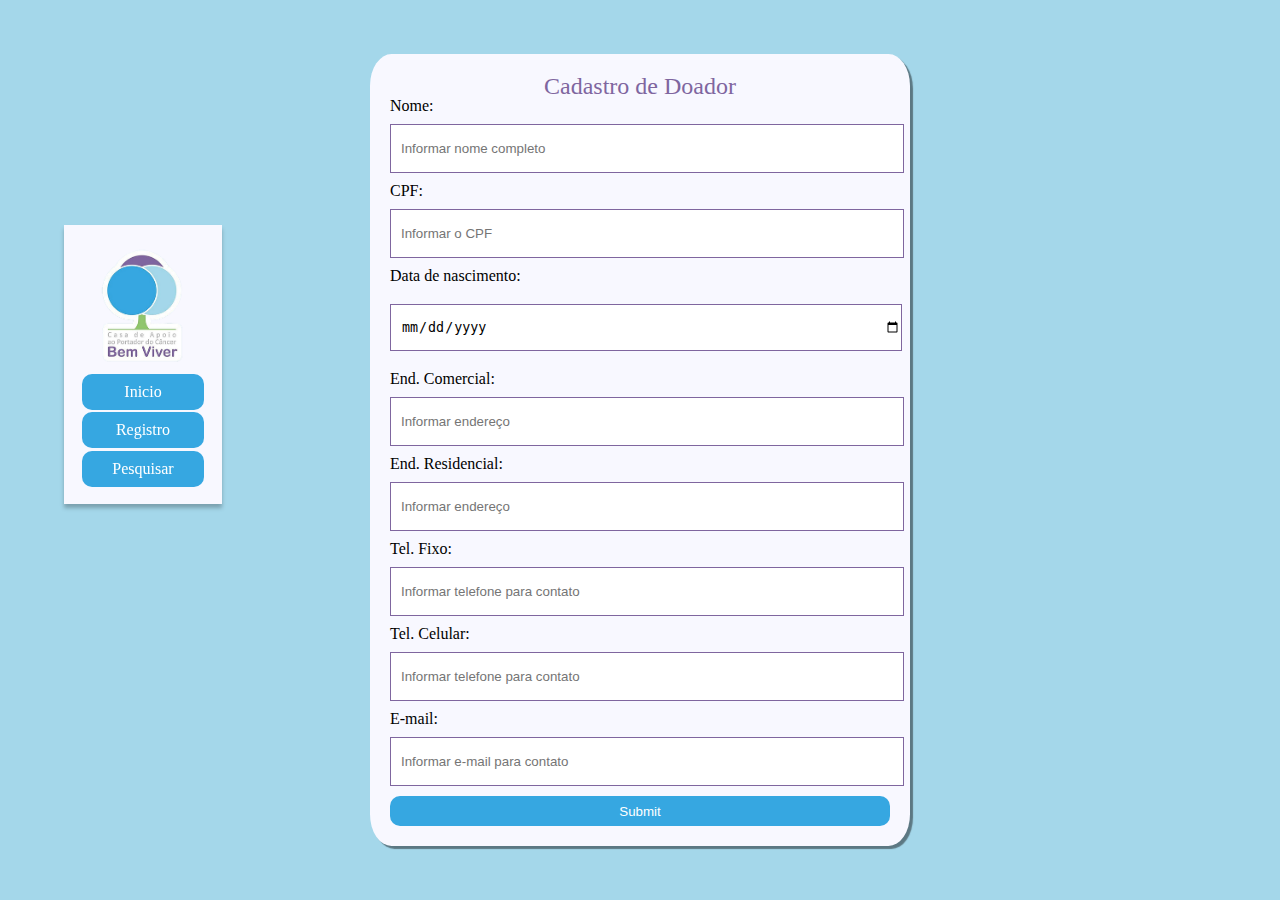
<file: cadastro.html>
<!DOCTYPE html>
<html lang="pt-br">

<head>
    <meta charset="UTF-8" />
    <meta name="viewport" content="width=device-width, initial-scale=1.0">
    <title>Casa de Apoio Bem Viver</title>
    <link rel="stylesheet" type="text/css" href="_css/reset.css">
    <link rel="stylesheet" type="text/css" href="_css/cadastro.css">
    <link rel="stylesheet icon" href="_imagens/Capa BemViver - icone(color).png" />
</head>

<body>
    <div class="vertical-menu">
        <img class="logo" src="_imagens/Capa BemViver.png">
        <a href="index.html">Inicio</a>
        <a href="registro.html">Registro</a>
        <a href="pesquisa.html">Pesquisar</a>
    </div>
    <div class="container">
        <div>
            <form>
                <h3>Cadastro de Doador</h3>
                <a>Nome: </a><input type="text" name="nome" placeholder="Informar nome completo" required />
                <a>CPF: </a><input type="number" name="senha" placeholder="Informar o CPF" required />
                <a>Data de nascimento: </a><input type="date" id="dia" name="calendario" required />
                <a>End. Comercial: </a><input type="text" name="endComercial" placeholder="Informar endereço" required />
                <a>End. Residencial: </a><input type="text" name="endResidencial" placeholder="Informar endereço" required />
                <a>Tel. Fixo: </a><input type="number" name="numFixo" placeholder="Informar telefone para contato"required />
                <a>Tel. Celular: </a><input type="number" name="numCelular" placeholder="Informar telefone para contato"required />
                <a>E-mail: </a><input type="text" name="e-mail" placeholder="Informar e-mail para contato" required />
                <input type="submit" name="acao" placeholder="Acessar" />
            </form>
        </div>
    </div>
</body>

</html>
</file>
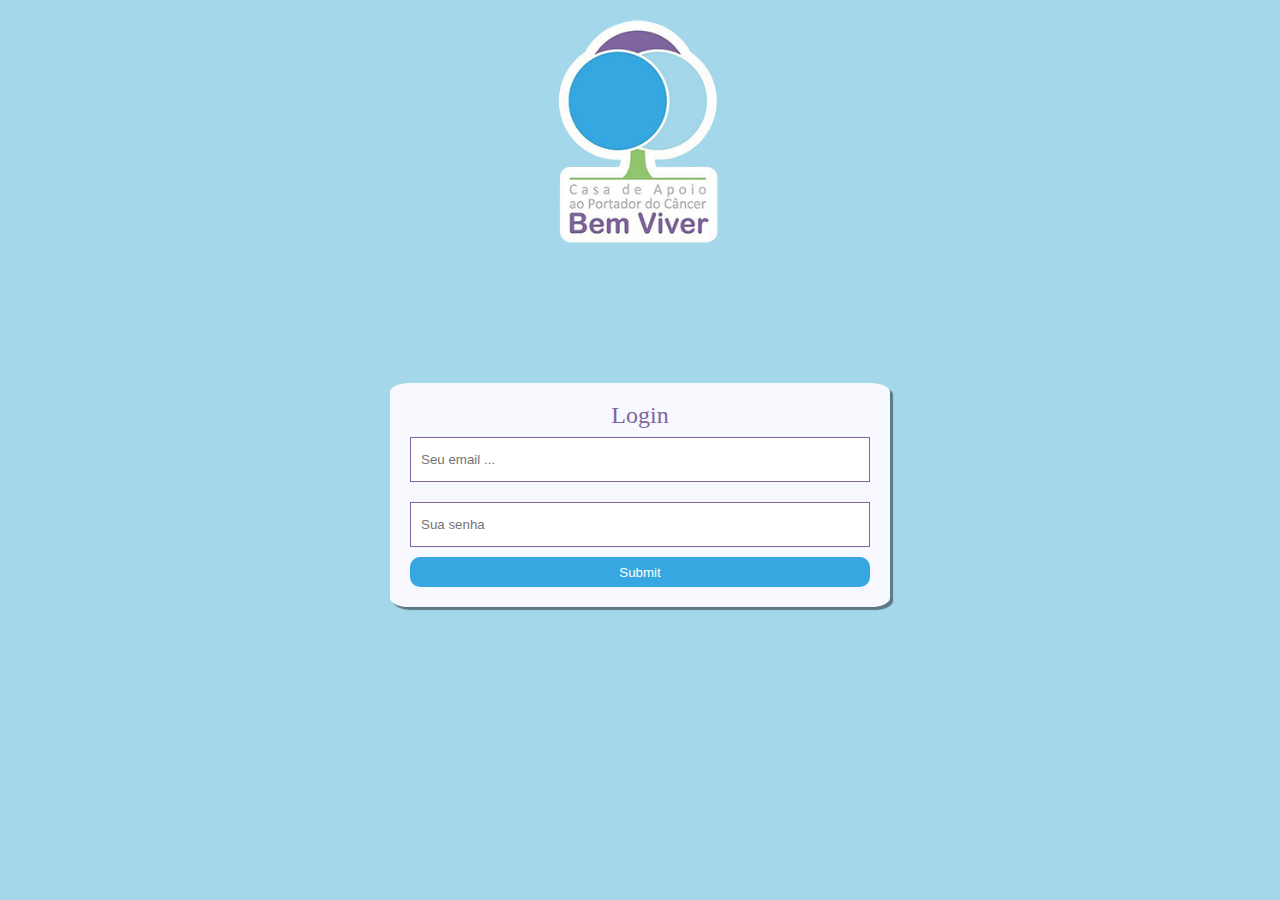
<file: login.html>
<!DOCTYPE html>
<html lang="pt-br">

<head>
    <meta charset="UTF-8" />
    <meta name="viewport" content="width=device-width, initial-scale=1.0">
    <title>Casa de Apoio Bem Viver</title>
    <link rel="stylesheet" type="text/css" href="_css/reset.css">
    <link rel="stylesheet" type="text/css" href="_css/logstyle.css">
    <link rel="stylesheet icon" href="_imagens/Capa BemViver - icone(color).png" />
</head>
<style>
    * {
        margin: 0%;
        padding: 0%;
        box-sizing: border-box;
    }
</style>

<body>
    <img class="logo" src="_imagens/Capa BemViver.png">
    <form>
        <h3>Login</h3>
        <input type="text" name="email" placeholder="Seu email ..." required />
        <input type="password" name="senha" placeholder="Sua senha" required />
        <input type="submit" name="acao" placeholder="Acessar" />
    </form>
</body>

</html>
</file>
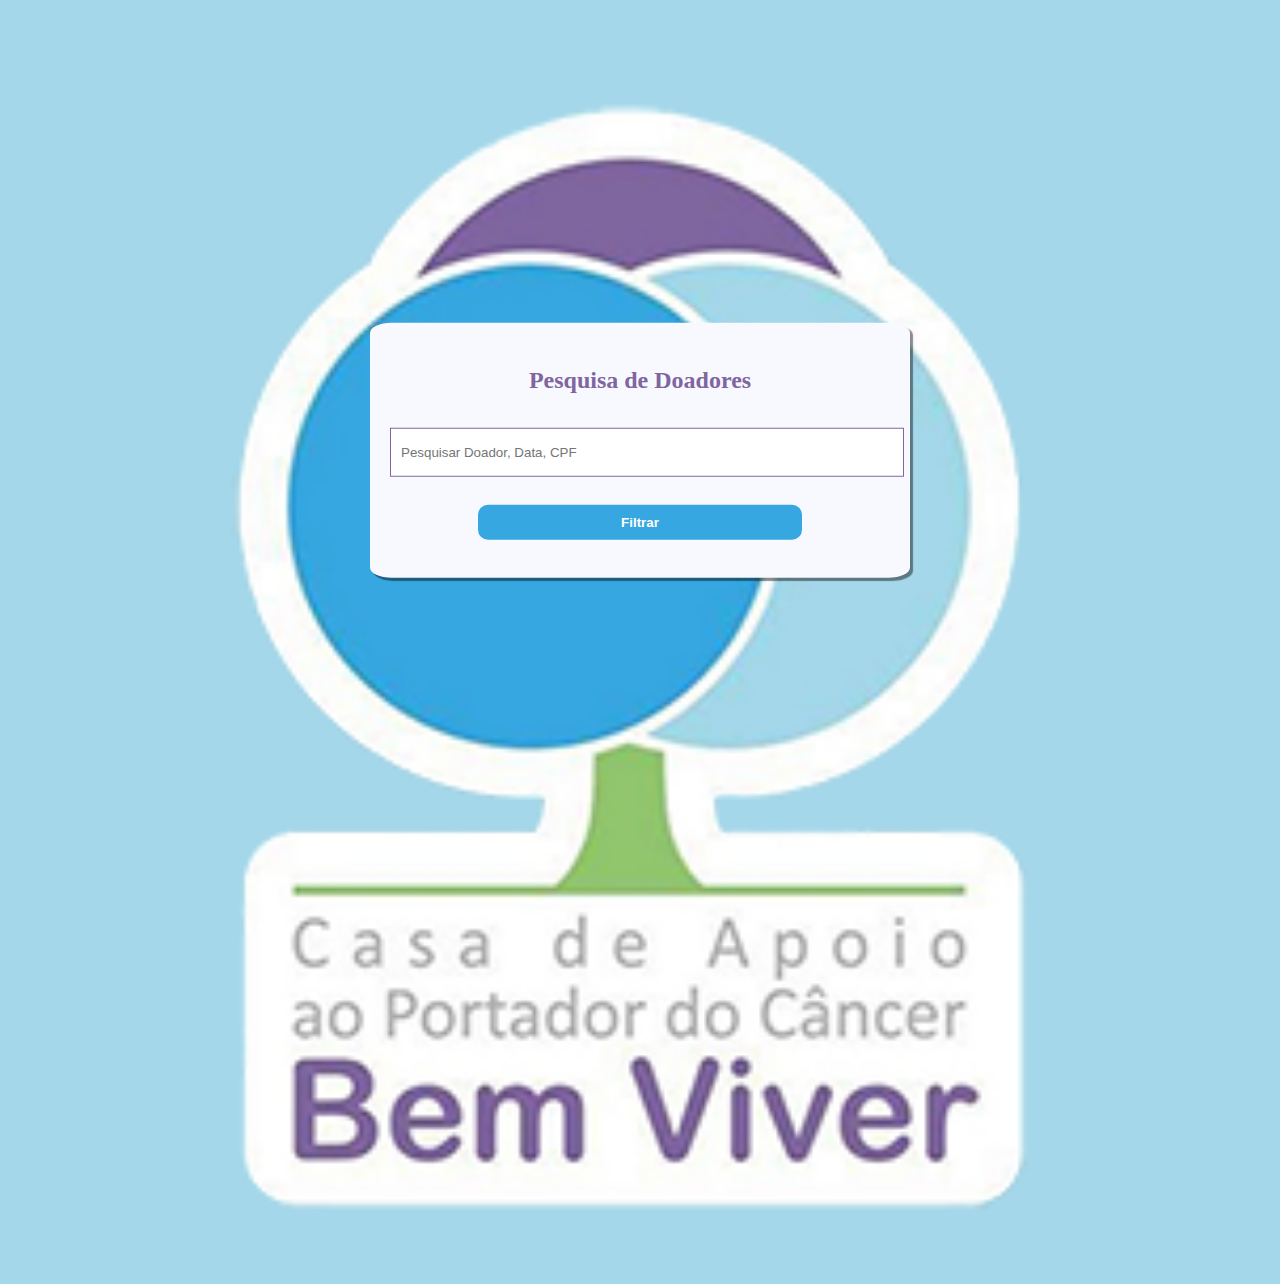
<file: pesquisa.html>
<!DOCTYPE html>
<html lang="pt-br">
<head>
    <meta charset="UTF-8"/>
    <meta name="viewport" content="width=device-width, initial-scale=1.0">
    <title>Casa de Apoio Bem Viver</title>
    <link rel="stylesheet" type="text/css" href="_css/pesquisa.css">
    <link rel="stylesheet icon" href="_imagens/Capa BemViver - icone(color).png"/>
</head>
<body>
    <img class="logo" src="_imagens/Capa BemViver.png">
    <div class="container">
        <div>
            <form>
                <h3>Pesquisa de Doadores</h3>
                <input type="text" name="busca" placeholder="Pesquisar Doador, Data, CPF"/>
                <button id="botao"><b>Filtrar</b></button>
            </form>
        </div>
    </div>
</body>
</html>
</file>
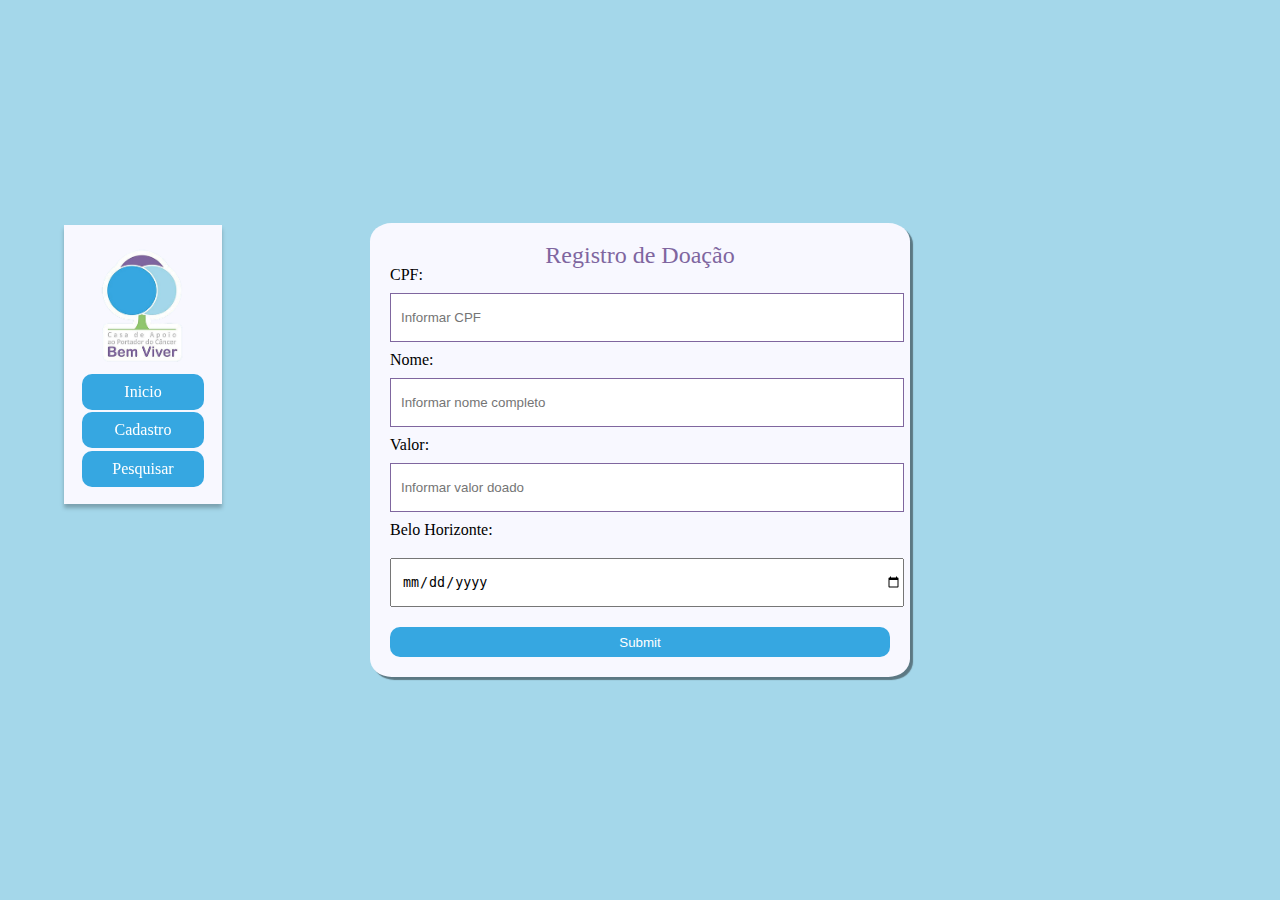
<file: registro.html>
<!DOCTYPE html>
<html lang="pt-br">

<head>
    <meta charset="UTF-8" />
    <meta name="viewport" content="width=device-width, initial-scale=1.0">
    <title>Casa de Apoio Bem Viver</title>
    <link rel="stylesheet" type="text/css" href="_css/reset.css">
    <link rel="stylesheet" type="text/css" href="_css/registro.css">
    <link rel="stylesheet icon" href="_imagens/Capa BemViver - icone(color).png" />
</head>

<body>
    <div class="vertical-menu">
        <img class="logo" src="_imagens/Capa BemViver.png">
        <a href="index.html">Inicio</a>
        <a href="cadastro.html">Cadastro</a>
        <a href="pesquisa.html">Pesquisar</a>
    </div>
    <div class="container">
        <div>
            <form>
                <h3>Registro de Doação</h3>
                <a>CPF: </a><input type="number" name="numerico" placeholder="Informar CPF " required />
                <a>Nome: </a><input type="text" name="email" placeholder="Informar nome completo" required />
                <a>Valor: </a><input type="number" name="senha" placeholder="Informar valor doado" required />
                <a>Belo Horizonte: </a><input type="date" id="diaa" name="diaa" required>
                <input type="submit" name="acao" placeholder="Acessar" />
            </form>
        </div>
    </div>
</body>

</html>
</file>
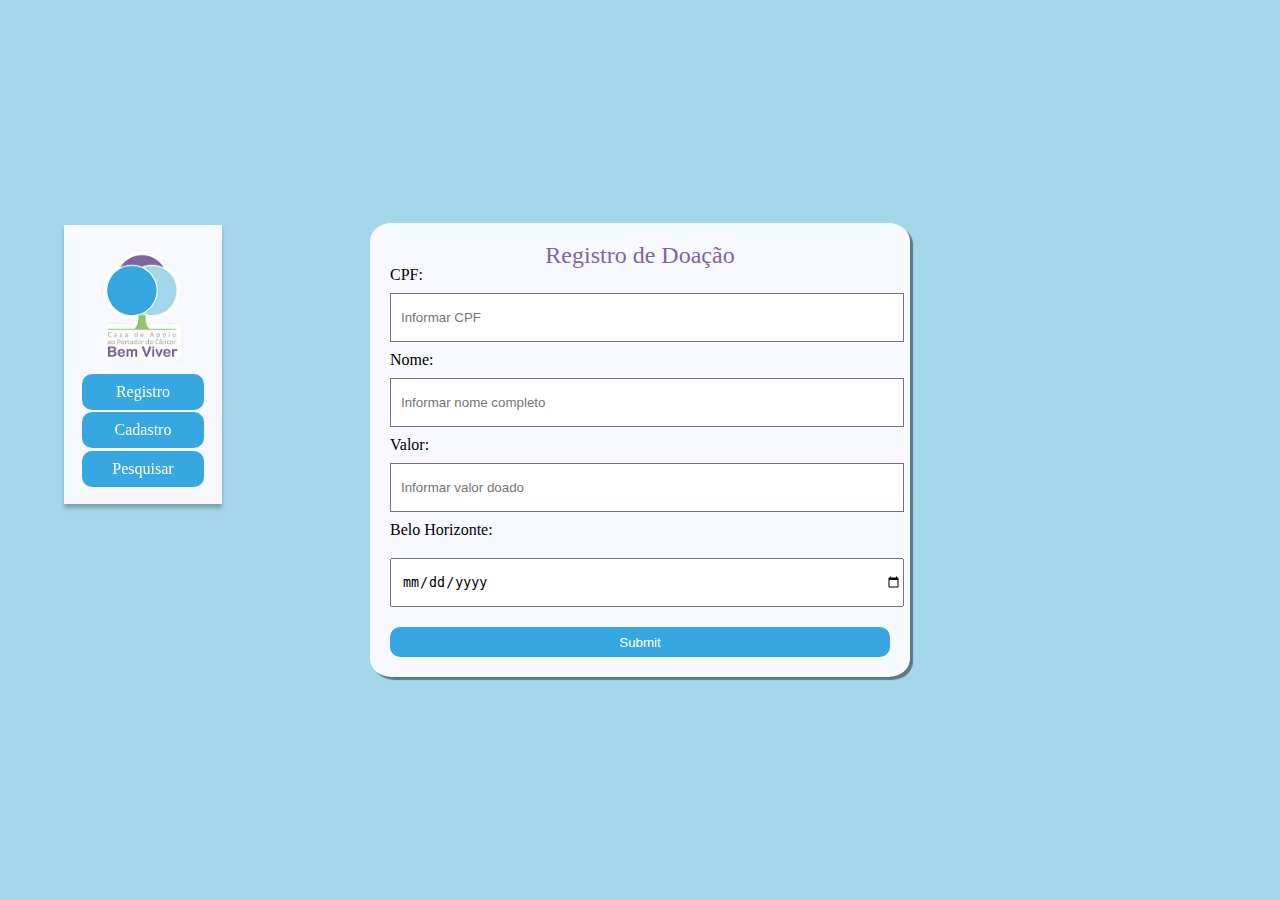
<file: teste.html>
<!DOCTYPE html>
<html lang="pt-br">

<head>
    <meta charset="UTF-8" />
    <meta name="viewport" content="width=device-width, initial-scale=1.0">
    <title>Casa de Apoio Bem Viver</title>
    <link rel="stylesheet" type="text/css" href="_css/reset.css">
    <link rel="stylesheet" type="text/css" href="_css/teste.css">
    <link rel="stylesheet icon" href="_imagens/Capa BemViver - icone(color).png" />
</head>

<body>

    <div class="vertical-menu">
        <img class="logo" src="_imagens/Capa BemViver.png">
        <a href="input.html">Registro</a>
        <a href="cadastro.html">Cadastro</a>
        <a href="pesquisa.html">Pesquisar</a>
    </div>
    <div class="container">
        <div>
            <form>
                <h3>Registro de Doação</h3>
                <a>CPF: </a><input type="number" name="numerico" placeholder="Informar CPF " required />
                <a>Nome: </a><input type="text" name="email" placeholder="Informar nome completo" required />
                <a>Valor: </a><input type="number" name="senha" placeholder="Informar valor doado" required />
                <a>Belo Horizonte: </a><input type="date" id="diaa" name="diaa" required>
                <input type="submit" name="acao" placeholder="Acessar" />
            </form>
        </div>
    </div>
</body>

</html>
</file>
<file: _css/cadastro.css>
body{
    background-color: #a4d7ea;
}
form{
    background-color: #F8F8FF;
    max-width: 500px;
    width: 70%;
    padding: 20px;
    position: absolute;
    left: 50%;
    top: 50%;
    transform: translate(-50%,-50%);
    border-radius: 4%;
    box-shadow: 3px 3px 1px 0px #00000070;
}
form h3{
    text-align: center;
    color: #7f669f;
    font-size: x-large;
}
form input[type=text]{
    width: 100%;
    height: 45px;
    border: 1px, solid #7f669f;
    padding-left: 10px;
    margin: 10px 0;
}
form input[type=number]{
    width: 100%;
    height: 45px;
    border: 1px, solid #7f669f;
    padding-left: 10px;
    margin: 10px 0;
}
form input[type=submit]{
    width: 100%;
    height: 30px;
    cursor: pointer;
    background: #36a7e1;
    color: white;
    border: none;
    border-radius: 10px;
    transition: background-color 1s;
    -webkit-transition: background-color 1s;
    -o-transition: background-color 1s;
    -ms-transition: background-color 1s;
    -moz-transition: background-color 1s;
}
form input[type=submit]:hover{
    background-color: #7f669f;
    color: black;
}
form input[type=date]{
    width: 100%;
    height: 45px;
    border: 1px, solid #7f669f;
    padding-left: 10px;
    margin: 20px 0;
}
/*As classes*/

.logo{
    display: fixed;
    width: 100%;
    left: 3%;

}
.vertical-menu {
    width: 10%;
    padding: 15px;
    position: fixed;
    top: 25%;
    left: 5%;
    text-align: center;
    background-color: #F8F8FF;
    box-shadow: 0px 4px 4px rgba(0, 0, 0, 0.25);
}
.vertical-menu a {
    background-color: #36a7e1;
    color: #ffffff;
    display: block;
    padding: 10px;
    text-decoration: none;
    margin: 2%;
    border-radius: 10px;
    transition: background-color 1s;
    -webkit-transition: background-color 1s;
    -o-transition: background-color 1s;
    -ms-transition: background-color 1s;
    -moz-transition: background-color 1s;
}
.vertical-menu a:hover {
    background-color: #7f669f;
    color: black;
}
/*Inicio @Midia*/
@media screen and(min-width:320px) and (max-width:768px){
    body{
        background-color: #a4d7ea;
    }
    form{
        background-color: #F8F8FF;
        max-width: 500px;
        width: 70%;
        padding: 20px;
        position: absolute;
        left: 50%;
        top: 80%;
        transform: translate(-50%,-50%);
        border-radius: 4%;
        box-shadow: 3px 3px 1px 0px #00000070;
    }
    form h3{
        text-align: center;
        color: #7f669f;
        font-size: x-large;
    }
    form input[type=text]{
        width: 100%;
        height: 45px;
        border: 1px, solid #7f669f;
        padding-left: 10px;
        margin: 10px 0;
    }
    form input[type=password]{
        width: 100%;
        height: 45px;
        border: 1px, solid #7f669f;
        padding-left: 10px;
        margin: 10px 0;
    }
    form input[type=submit]{
        width: 100%;
        height: 30px;
        cursor: pointer;
        background: #36a7e1;
        color: white;
        border: none;
        border-radius: 10px;
        transition: background-color 1s;
        -webkit-transition: background-color 1s;
        -o-transition: background-color 1s;
        -ms-transition: background-color 1s;
        -moz-transition: background-color 1s;
    }
    form input[type=submit]:hover{
        background-color: #7f669f;
        color: black;
    }
    form input[type=date]{
        width: 100%;
        height: 45px;
        border: 1px, solid #7f669f;
        padding-left: 10px;
        margin: 20px 0;
    }
    /*As classes*/
    
    .logo{
        position: absolute;
        top: 0%;
        left: 40%;
        width: 20%;
    }
}
</file>
<file: _css/logstyle.css>
body{
    background-color: #a4d7ea;
}
form{
    background-color: #F8F8FF;
    max-width: 500px;
    width: 70%;
    padding: 20px;
    position: absolute;
    left: 50%;
    top: 55%;
    transform: translate(-50%,-50%);
    border-radius: 4%;
    box-shadow: 3px 3px 1px 0px #00000070;
}
form h3{
    text-align: center;
    color: #7f669f;
    font-size: x-large;
}
form input[type=text]{
    width: 100%;
    height: 45px;
    border: 1px, solid #7f669f;
    padding-left: 10px;
    margin: 10px 0;
}
form input[type=password]{
    width: 100%;
    height: 45px;
    border: 1px, solid #7f669f;
    padding-left: 10px;
    margin: 10px 0;
}
form input[type=submit]{
    width: 100%;
    height: 30px;
    cursor: pointer;
    background: #36a7e1;
    color: white;
    border: none;
    border-radius: 10px;
    transition: background-color 1s;
    -webkit-transition: background-color 1s;
    -o-transition: background-color 1s;
    -ms-transition: background-color 1s;
    -moz-transition: background-color 1s;
}
form input[type=submit]:hover{
    background-color: #7f669f;
    color: black;
}
.logo{
    position: absolute;
    top: 0%;
    left: 40%;
    width: 20%;
}
/*Inicio @Midia*/
@media screen and(min-width:320px) and (max-width:768px){
    body{
        background-color: #a4d7ea;
    }
    form{
        background-color: #F8F8FF;
        max-width: 500px;
        width: 70%;
        padding: 20px;
        position: absolute;
        left: 50%;
        top: 55%;
        transform: translate(-50%,-50%);
        border-radius: 4%;
        box-shadow: 3px 3px 1px 0px #00000070;
    }
    form h3{
        text-align: center;
        color: #7f669f;
        font-size: x-large;
    }
    form input[type=text]{
        width: 100%;
        height: 45px;
        border: 1px, solid #7f669f;
        padding-left: 10px;
        margin: 10px 0;
    }
    form input[type=password]{
        width: 100%;
        height: 45px;
        border: 1px, solid #7f669f;
        padding-left: 10px;
        margin: 10px 0;
    }
    form input[type=submit]{
        width: 100%;
        height: 30px;
        cursor: pointer;
        background: #36a7e1;
        color: white;
        border: none;
        border-radius: 10px;
        transition: background-color 1s;
        -webkit-transition: background-color 1s;
        -o-transition: background-color 1s;
        -ms-transition: background-color 1s;
        -moz-transition: background-color 1s;
    }
    form input[type=submit]:hover{
        background-color: #7f669f;
        color: black;
    }
    .logo{
        position: absolute;
        top: 0%;
        left: 40%;
        width: 20%;
    }
}
</file>
<file: _css/pesquisa.css>
body{
    background-color: #a4d7ea;
}
form{
    background-color: #F8F8FF;
    max-width: 500px;
    width: 70%;
    padding: 20px;
    position: absolute;
    left: 50%;
    top: 50%;
    transform: translate(-50%,-50%);
    border-radius: 4%;
    box-shadow: 3px 3px 1px 0px #00000070;
}
form h3{
    text-align: center;
    color: #7f669f;
    font-size: x-large;
}
form input[type=text]{
    width: 100%;
    height: 45px;
    border: 1px, solid #7f669f;
    padding-left: 10px;
    margin: 10px 0;
}
table, tr, td{
    border: 1px solid;
    width: 100%;
}
button{
    position: relative;
    background-color: transparent;
    width: 70%;
    left: 13%;
    margin: 2%;
    border: none;
}
button b{
    background-color: #36a7e1;
    color: #ffffff;
    display: block;
    padding: 10px;
    text-decoration: none;
    margin: 2%;
    border-radius: 10px;
    transition: background-color 1s;
    -webkit-transition: background-color 1s;
    -o-transition: background-color 1s;
    -ms-transition: background-color 1s;
    -moz-transition: background-color 1s;
}
button b:hover{
    background-color: #7f669f;
    color: black;
}
/*As classes*/

.logo{
    display: fixed;
    width: 100%;
    left: 3%;

}
.vertical-menu {
    width: 10%;
    padding: 15px;
    position: fixed;
    top: 25%;
    left: 5%;
    text-align: center;
    background-color: #F8F8FF;
    box-shadow: 0px 4px 4px rgba(0, 0, 0, 0.25);
}
.vertical-menu a {
    background-color: #36a7e1;
    color: #ffffff;
    display: block;
    padding: 10px;
    text-decoration: none;
    margin: 2%;
    border-radius: 10px;
    transition: background-color 1s;
    -webkit-transition: background-color 1s;
    -o-transition: background-color 1s;
    -ms-transition: background-color 1s;
    -moz-transition: background-color 1s;
}
.vertical-menu a:hover {
    background-color: #7f669f;
    color: black;
}
.rodape{
    color: #7f669f;
    text-align: center;
    font-size:large;
}
.rodape #contatos{
    justify-content: space-between;
    text-align: center;
    display: flex;
}
/*Inicio @Midia*/
@media screen and(min-width:320px) and (max-width:768px){
    body{
        background-color: #a4d7ea;
    }
    form{
        background-color: #F8F8FF;
        max-width: 500px;
        width: 70%;
        padding: 20px;
        position: absolute;
        left: 50%;
        top: 55%;
        transform: translate(-50%,-50%);
        border-radius: 4%;
        box-shadow: 3px 3px 1px 0px #00000070;
    }
    form h3{
        text-align: center;
        color: #7f669f;
        font-size: x-large;
    }
    form input[type=text]{
        width: 100%;
        height: 45px;
        border: 1px, solid #7f669f;
        padding-left: 10px;
        margin: 10px 0;
    }
    table, tr, td{
        border: 1px solid;
        width: 100%;
    }
    button{
        position: relative;
        background-color: transparent;
        width: 70%;
        left: 13%;
        margin: 2%;
        border: none;
    }
    button b{
        background-color: #36a7e1;
        color: #ffffff;
        display: block;
        padding: 10px;
        text-decoration: none;
        margin: 2%;
        border-radius: 10px;
        transition: background-color 1s;
        -webkit-transition: background-color 1s;
        -o-transition: background-color 1s;
        -ms-transition: background-color 1s;
        -moz-transition: background-color 1s;
    }
    button b:hover{
        background-color: #7f669f;
        color: black;
    }
    /*As classes*/
    
    .logo{
        position: absolute;
        top: 0%;
        left: 40%;
        width: 20%;
    }
}
</file>
<file: _css/registro.css>
body{
    background-color: #a4d7ea;
}
form{
    background-color: #F8F8FF;
    max-width: 500px;
    width: 70%;
    padding: 20px;
    position: absolute;
    left: 50%;
    top: 50%;
    transform: translate(-50%,-50%);
    border-radius: 4%;
    box-shadow: 3px 3px 1px 0px #00000070;
}
form h3{
    text-align: center;
    color: #7f669f;
    font-size: x-large;
}
form input[type=text]{
    width: 100%;
    height: 45px;
    border: 1px, solid #7f669f;
    padding-left: 10px;
    margin: 10px 0;
}
form input[type=number]{
    width: 100%;
    height: 45px;
    border: 1px, solid #7f669f;
    padding-left: 10px;
    margin: 10px 0;
}
form input[type=submit]{
    width: 100%;
    height: 30px;
    cursor: pointer;
    background: #36a7e1;
    color: white;
    border: none;
    border-radius: 10px;
    transition: background-color 1s;
    -webkit-transition: background-color 1s;

}
form input[type=submit]:hover{
    background-color: #7f669f;
    color: black;
}
form input[type=date]{
    width: 100%;
    height: 45px;
    padding-left: 10px;
    margin: 20px 0;
}
/*As classes*/

.logo{
    display: fixed;
    width: 100%;
    left: 3%;

}
.vertical-menu {
    width: 10%;
    padding: 15px;
    position: fixed;
    top: 25%;
    left: 5%;
    text-align: center;
    background-color: #F8F8FF;
    box-shadow: 0px 4px 4px rgba(0, 0, 0, 0.25);
}
.vertical-menu a {
    background-color: #36a7e1;
    color: #ffffff;
    display: block;
    padding: 10px;
    text-decoration: none;
    margin: 2%;
    border-radius: 10px;
    transition: background-color 1s;
    -webkit-transition: background-color 1s;
    -o-transition: background-color 1s;
    -ms-transition: background-color 1s;
    -moz-transition: background-color 1s;
}
.vertical-menu a:hover {
    background-color: #7f669f;
    color: black;
}
/*Inicio @Midia*/
@media screen and(min-width:480px) and (max-width:768px){
    body{
        background-color: #a4d7ea;
    }
    form{
        background-color: #F8F8FF;
        max-width: 500px;
        width: 70%;
        padding: 20px;
        position: absolute;
        left: 50%;
        top: 66%;
        transform: translate(-50%,-50%);
        border-radius: 4%;
        box-shadow: 3px 3px 1px 0px #00000070;
    }
    form h3{
        text-align: center;
        color: #7f669f;
        font-size: x-large;
    }
    form input[type=text]{
        width: 100%;
        height: 45px;
        border: 1px, solid #7f669f;
        padding-left: 10px;
        margin: 10px 0;
    }
    form input[type=password]{
        width: 100%;
        height: 45px;
        border: 1px, solid #7f669f;
        padding-left: 10px;
        margin: 10px 0;
    }
    form input[type=number]{
        width: 100%;
        height: 45px;
        border: 1px, solid #7f669f;
        padding-left: 10px;
        margin: 10px 0;
    }
    form input[type=submit]{
        width: 100%;
        height: 30px;
        cursor: pointer;
        background: #36a7e1;
        color: white;
        border: none;
        border-radius: 10px;
        transition: background-color 1s;
        -webkit-transition: background-color 1s;
        -o-transition: background-color 1s;
        -ms-transition: background-color 1s;
        -moz-transition: background-color 1s;
    }
    form input[type=submit]:hover{
        background-color: #7f669f;
        color: black;
    }
    form input[type=date]{
        width: 100%;
        height: 45px;
        padding-left: 10px;
        margin: 20px 0;
    }
    /*As classes*/
    
    .logo{
        position: absolute;
        top: 0%;
        left: 40%;
        width: 20%;
    }
}
</file>
<file: _css/teste.css>
body{
    background-color: #a4d7ea;
}
form{
    background-color: #F8F8FF;
    max-width: 500px;
    width: 70%;
    padding: 20px;
    position: absolute;
    left: 50%;
    top: 50%;
    transform: translate(-50%,-50%);
    border-radius: 4%;
    box-shadow: 3px 3px 1px 0px #00000070;
}
form h3{
    text-align: center;
    color: #7f669f;
    font-size: x-large;
}
form input[type=text]{
    width: 100%;
    height: 45px;
    border: 1px, solid #7f669f;
    padding-left: 10px;
    margin: 10px 0;
}
form input[type=number]{
    width: 100%;
    height: 45px;
    border: 1px, solid #7f669f;
    padding-left: 10px;
    margin: 10px 0;
}
form input[type=submit]{
    width: 100%;
    height: 30px;
    cursor: pointer;
    background: #36a7e1;
    color: white;
    border: none;
    border-radius: 10px;
    transition: background-color 1s;
    -webkit-transition: background-color 1s;

}
form input[type=submit]:hover{
    background-color: #7f669f;
    color: black;
}
form input[type=date]{
    width: 100%;
    height: 45px;
    padding-left: 10px;
    margin: 20px 0;
}
/*As classes*/

.logo{
    display: fixed;
    width: 100%;
    left: 3%;

}
.vertical-menu {
    width: 10%;
    padding: 15px;
    position: fixed;
    top: 25%;
    left: 5%;
    text-align: center;
    background-color: #F8F8FF;
    box-shadow: 0px 4px 4px rgba(0, 0, 0, 0.25);
}
.vertical-menu a {
    background-color: #36a7e1;
    color: #ffffff;
    display: block;
    padding: 10px;
    text-decoration: none;
    margin: 2%;
    border-radius: 10px;
    transition: background-color 1s;
    -webkit-transition: background-color 1s;
    -o-transition: background-color 1s;
    -ms-transition: background-color 1s;
    -moz-transition: background-color 1s;
}
.vertical-menu a:hover {
    background-color: #7f669f;
    color: black;
}
/*Inicio @Midia*/
@media screen and(min-width:480px) and (max-width:768px){
    body{
        background-color: #a4d7ea;
    }
    form{
        background-color: #F8F8FF;
        max-width: 500px;
        width: 70%;
        padding: 20px;
        position: absolute;
        left: 50%;
        top: 66%;
        transform: translate(-50%,-50%);
        border-radius: 4%;
        box-shadow: 3px 3px 1px 0px #00000070;
    }
    form h3{
        text-align: center;
        color: #7f669f;
        font-size: x-large;
    }
    form input[type=text]{
        width: 100%;
        height: 45px;
        border: 1px, solid #7f669f;
        padding-left: 10px;
        margin: 10px 0;
    }
    form input[type=password]{
        width: 100%;
        height: 45px;
        border: 1px, solid #7f669f;
        padding-left: 10px;
        margin: 10px 0;
    }
    form input[type=number]{
        width: 100%;
        height: 45px;
        border: 1px, solid #7f669f;
        padding-left: 10px;
        margin: 10px 0;
    }
    form input[type=submit]{
        width: 100%;
        height: 30px;
        cursor: pointer;
        background: #36a7e1;
        color: white;
        border: none;
        border-radius: 10px;
        transition: background-color 1s;
        -webkit-transition: background-color 1s;
        -o-transition: background-color 1s;
        -ms-transition: background-color 1s;
        -moz-transition: background-color 1s;
    }
    form input[type=submit]:hover{
        background-color: #7f669f;
        color: black;
    }
    form input[type=date]{
        width: 100%;
        height: 45px;
        padding-left: 10px;
        margin: 20px 0;
    }
    /*As classes*/
    
    .logo{
        position: absolute;
        top: 0%;
        left: 40%;
        width: 20%;
    }
}
</file>
